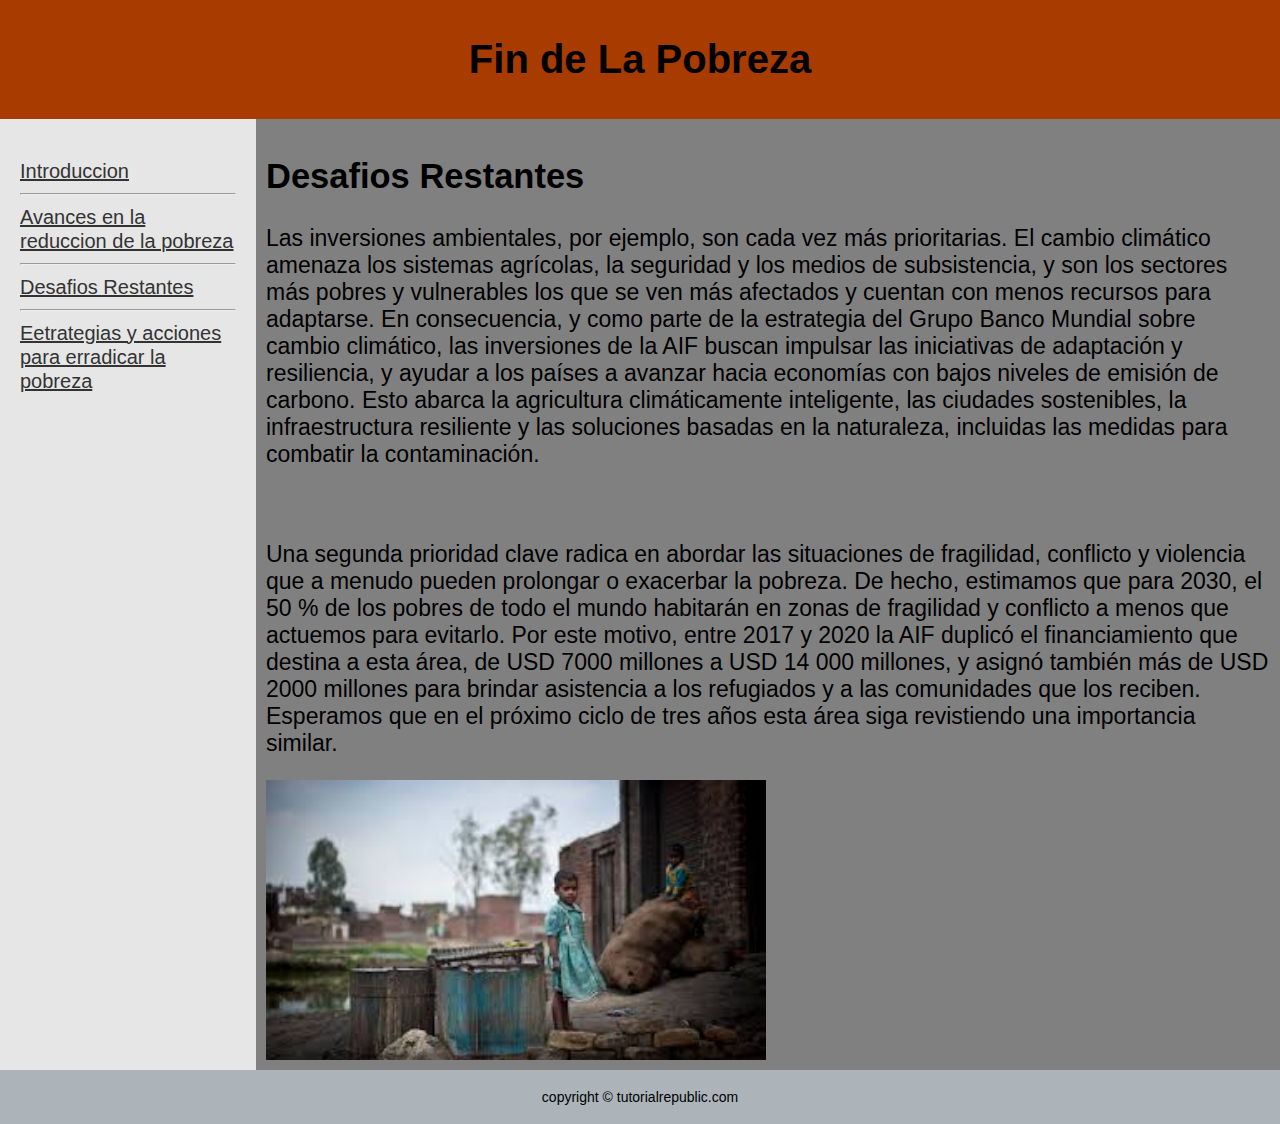
<file: desafios.html>
<!DOCTYPE html>
<html>

<head>
  <meta charset="utf-8">
  <meta name="viewport" content="width=device-width">
  <title>replit</title>
  <link href="style.css" rel="stylesheet" type="text/css" />
</head>

<body>
    <!DOCTYPE html>
    <html lang="en">
    <head>
    <meta charset="utf-8">
    <title>HTML Table Layout</title>
    </head>
    <body style="margin:0px;">
        <table style="width:100%; border-collapse:collapse; font:14px Arial,sans-serif;">
            <tr>
                <td colspan="2" style="padding:10px 20px; background-color:#a83b00;">
                    <h1 style="font-size:40px; text-align:center;">Fin de La Pobreza</h1>
                </td>
            </tr>
            <tr style="height:170px;">
                <td style="width:20%; padding:20px; background-color: #e6e6e6; vertical-align: top;">
                    <ul style="list-style:none; padding:0px; line-height:24px; font-size: 20px;">
                        <li><a href="index.html" style="color:#333;">Introduccion</a></li>
                        <hr>
                        <li><a href="avances.html" style="color:#333;">Avances en la reduccion de la pobreza</a></li>
                        <hr>
                        <li><a href="desafios.html" style="color:#333;">Desafios Restantes</a></li>
                        <hr>
                        <li><a href="estrategias.html" style="color:#333;">Eetrategias y acciones para erradicar la pobreza</a></li>
                    </ul>
                </td>
                <td style="padding:10px; background-color:#808080; vertical-align:top; font-size: 23px;">
                    <h2>Desafios Restantes</h2>
<p>Las inversiones ambientales, por ejemplo, son cada vez más prioritarias. El cambio climático amenaza los sistemas agrícolas, la seguridad y los medios de subsistencia, y son los sectores más pobres y vulnerables los que se ven más afectados y cuentan con menos recursos para adaptarse. En consecuencia, y como parte de la estrategia del Grupo Banco Mundial sobre cambio climático, las inversiones de la AIF buscan impulsar las iniciativas de adaptación y resiliencia, y ayudar a los países a avanzar hacia economías con bajos niveles de emisión de carbono. Esto abarca la agricultura climáticamente inteligente, las ciudades sostenibles, la infraestructura resiliente y las soluciones basadas en la naturaleza, incluidas las medidas para combatir la contaminación.</p><br>
<p>Una segunda prioridad clave radica en abordar las situaciones de fragilidad, conflicto y violencia que a menudo pueden prolongar o exacerbar la pobreza. De hecho, estimamos que para 2030, el 50 % de los pobres de todo el mundo habitarán en zonas de fragilidad y conflicto a menos que actuemos para evitarlo.  Por este motivo, entre 2017 y 2020 la AIF duplicó el financiamiento que destina a esta área, de USD 7000 millones a USD 14 000 millones, y asignó también más de USD 2000 millones para brindar asistencia a los refugiados y a las comunidades que los reciben. Esperamos que en el próximo ciclo de tres años esta área siga revistiendo una importancia similar.</p>
                    <img src="[data-uri]" style="max-width: 100%; width: 500px; float: left;">
                </td>

            </tr>
            <tr>
                <td colspan="2" style="padding:5px; background-color:#acb3b9; text-align:center;">
                    <p>copyright &copy; tutorialrepublic.com</p>
                </td>
            </tr>
        </table>
    </body>
    </html
  <script src="script.js"></script>
</body>

</html>
</file>
<file: style.css>
* {
  box-sizing: border-box;
}

body{
  background-color: #000000;
}

.menu {
  float: left;
  width: 20%;
  text-align: center;
}

.menu a {
  background-color: #18dc81;
  padding: 8px;
  margin-top: 7px;
  display: block;
  width: 100%;
  color: dimgrey;
}

.main {
  float: left;
  width: 60%;
  padding: 0 20px;
}

.right {
  background-color: #a34100;
  float: left;
  width: 20%;
  padding: 15px;
  margin-top: 7px;
  text-align: center;
}

@media only screen and (max-width: 620px) {
  /* For mobile phones: */
  .menu, .main, .right {
    width: 100%;
  }
}
</file>
